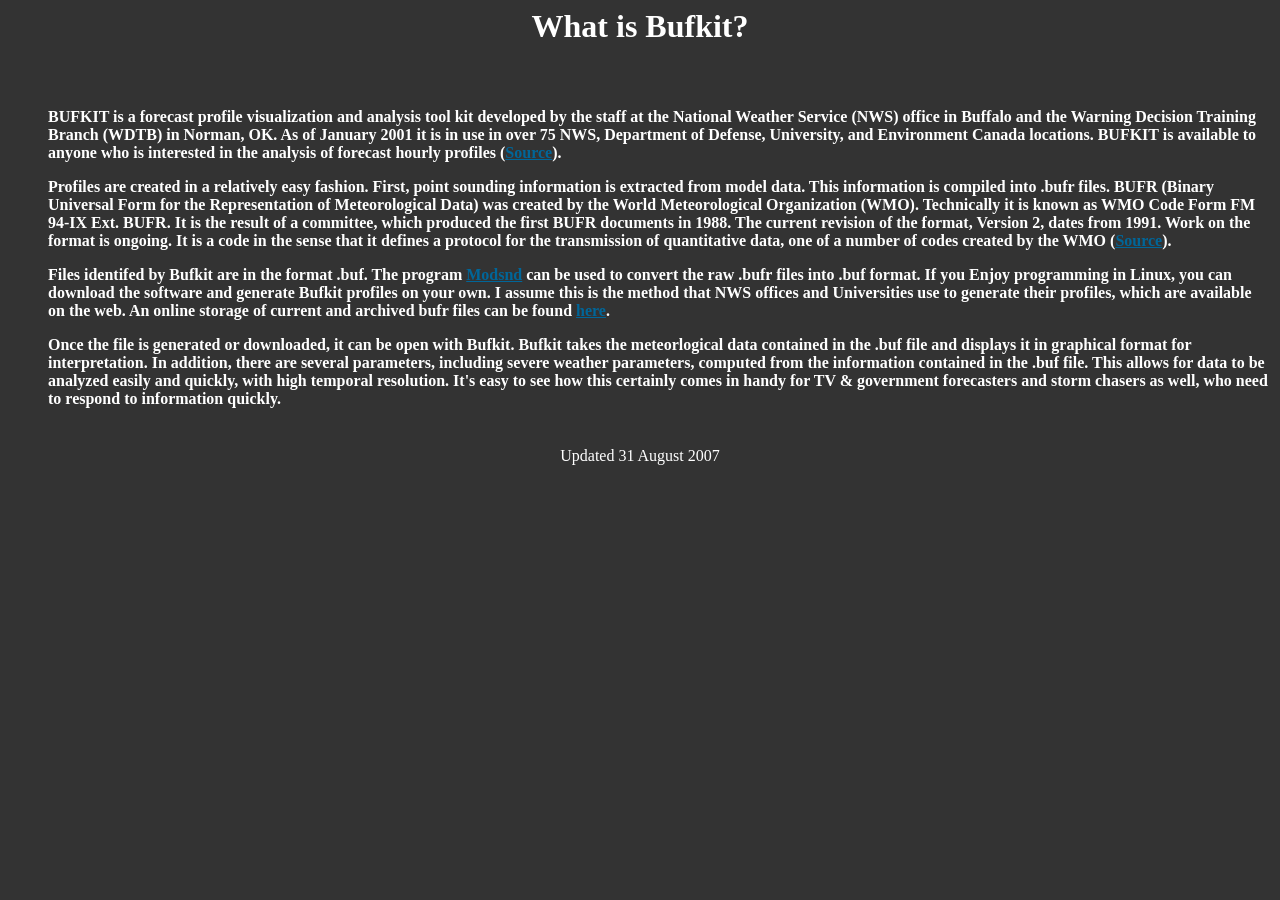
<file: htdocs/whatsbufkit.html>
<html>
<head>
<style fprolloverstyle>A:hover {color: #FFFFFF;}
</style>

    <title>
        What is Bufkit?
    </title>
</head>
<body bgcolor="#333333" 
text="#FFFFFF" 
link="#006699" 
vlink="#006699" 
alink="#006699">
<font face = "Futura Lt BT">
<h1 align=center>
    What is Bufkit?
</h1>
<hr color = "333333">

<p>
<h4>
<hr color = "333333">
<ul>
BUFKIT is a forecast profile visualization and analysis tool kit developed 
by the staff at the National Weather Service (NWS) office in Buffalo and 
the Warning Decision Training Branch (WDTB) in Norman, OK. As of January 
2001 it is in use in over 75 NWS, Department of Defense, University, and 
Environment Canada locations.  BUFKIT is available to anyone who is 
interested in the analysis of forecast hourly profiles (<a 
href="http://www.wbuf.noaa.gov/bufkit/bufkit.html">Source</a>). 
</p> 

<p>
Profiles are created in a relatively easy fashion.  First, point sounding 
information is extracted from model data.  This information is compiled 
into .bufr files.  BUFR (Binary 
Universal Form for the Representation of Meteorological Data) was created 
by the World Meteorological Organization (WMO). Technically it is known as 
WMO Code Form FM 94-IX Ext. BUFR. It is the result of a committee, which 
produced the first BUFR documents in 1988. The current revision of the 
format, Version 2, dates from 1991. Work on the format is ongoing. It is a 
code in the sense that it defines a protocol for the transmission of 
quantitative data, one of a number of codes created by the WMO (<a 
href="http://www.fileformat.info/format/bufr/egff.htm">Source</a>).  
</p>

<p>
Files identifed by Bufkit are in the format .buf.  The program <a 
href="http://strc.comet.ucar.edu/modsnd/index.htm">Modsnd</a> can be used 
to convert the raw .bufr files into .buf 
format.  If you Enjoy programming in Linux, you can download the software 
and generate Bufkit profiles on your own.  I assume this is the method 
that NWS offices and Universities use to generate their profiles, which are 
available on the web.   An online storage of current and archived bufr 
files
can be found <a href="http://soostrc.comet.ucar.edu/data/bufr/">here</a>.
</p>

<p>
Once the file is generated or downloaded, it can be open with Bufkit.  
Bufkit takes the meteorlogical data contained in the .buf file and 
displays it in graphical format for interpretation.  In addition, there 
are several parameters, including severe weather parameters, computed from 
the information contained in the .buf file.  This allows for data to be 
analyzed easily and quickly, with high temporal resolution.  It's easy to see 
how this  certainly 
comes in handy for TV & government forecasters and storm chasers as well, who 
need to respond to information quickly. </p>

</h4>
</ul>
<hr color = "333333">

<p>
<center>
Updated 31 August 2007
</center>
</p>

</h4>
</font>
</body>
</html>
</file>
